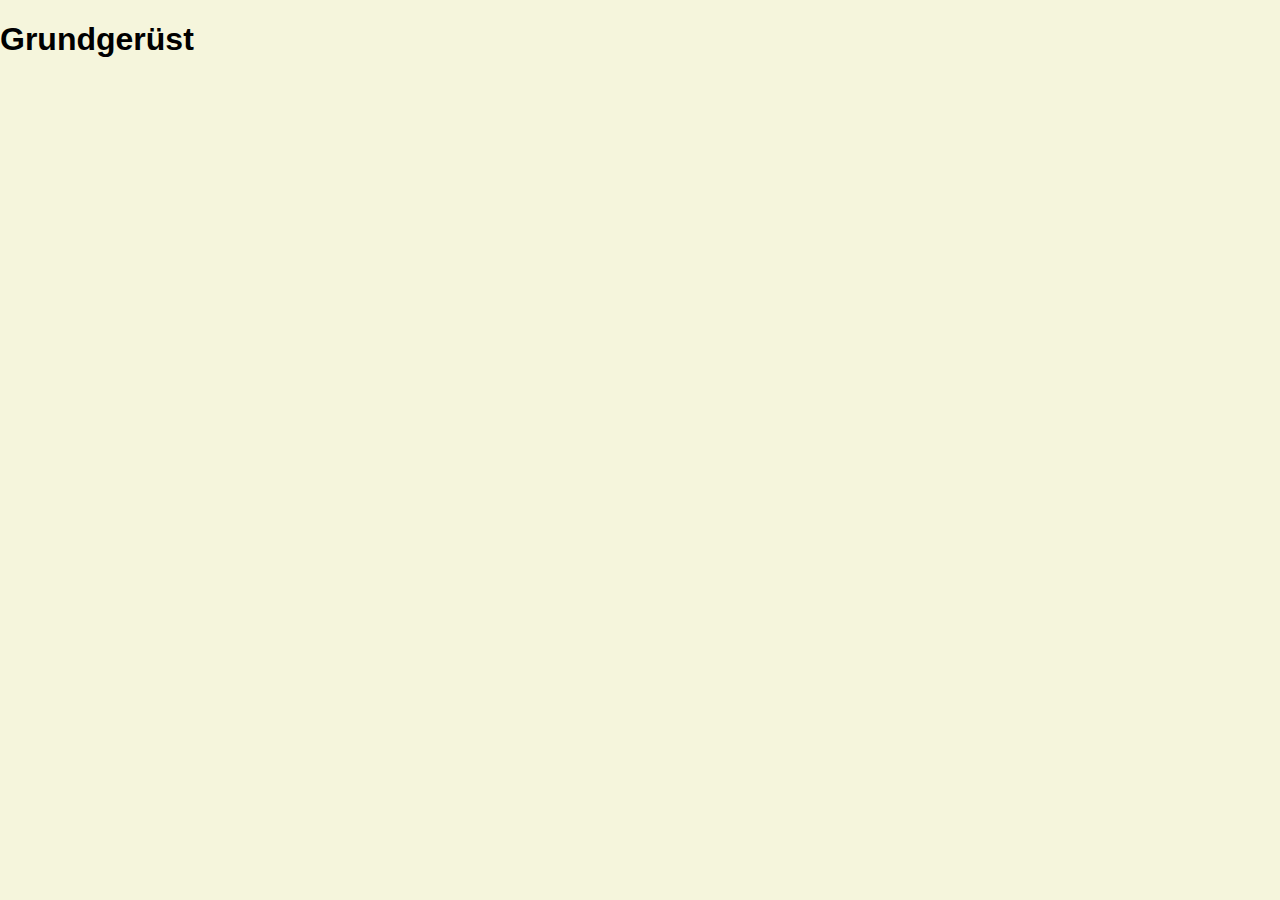
<file: dreisatz/grundgeruest/index.html>
<!DOCTYPE html>
<html lang="de">
<head>
    <title>Dreisatz</title>
    <meta charset="utf-8"/>
    <link rel="stylesheet" href="style.css" />
</head>
<body>
    <h1>Grundgerüst</h1>

    <script src="script.js"></script>
</body>
</html>
</file>
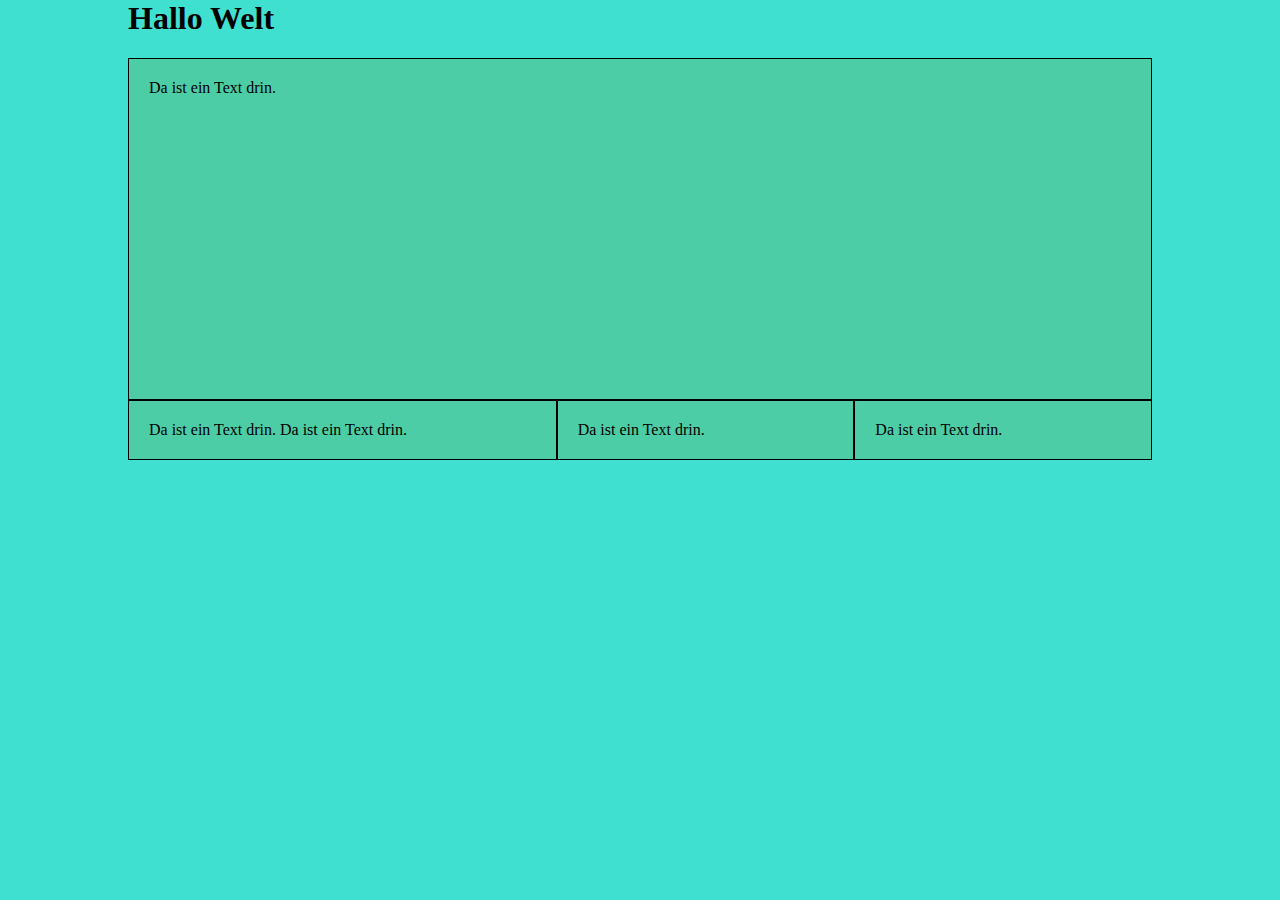
<file: examples/css-beispiel/index.html>
<html>
<head>
    <title>CSS Beispiel</title>
    <link rel="stylesheet" href="styles.css" />
</head>
<body>
<div class="container">
    <h1>Hallo Welt</h1>
    <div class="zeile">
        <div class="box -wide">
            Da ist ein Text drin.
        </div>
    </div>
    <div class="zeile">
        <div class="box -small">
            Da ist ein Text drin.
            Da ist ein Text drin.
        </div>
        <div class="box -small">
            Da ist ein Text drin.
        </div>
        <div class="box -small">
            Da ist ein Text drin.
        </div>
    </div>
</div>
</body>
</html>
</file>
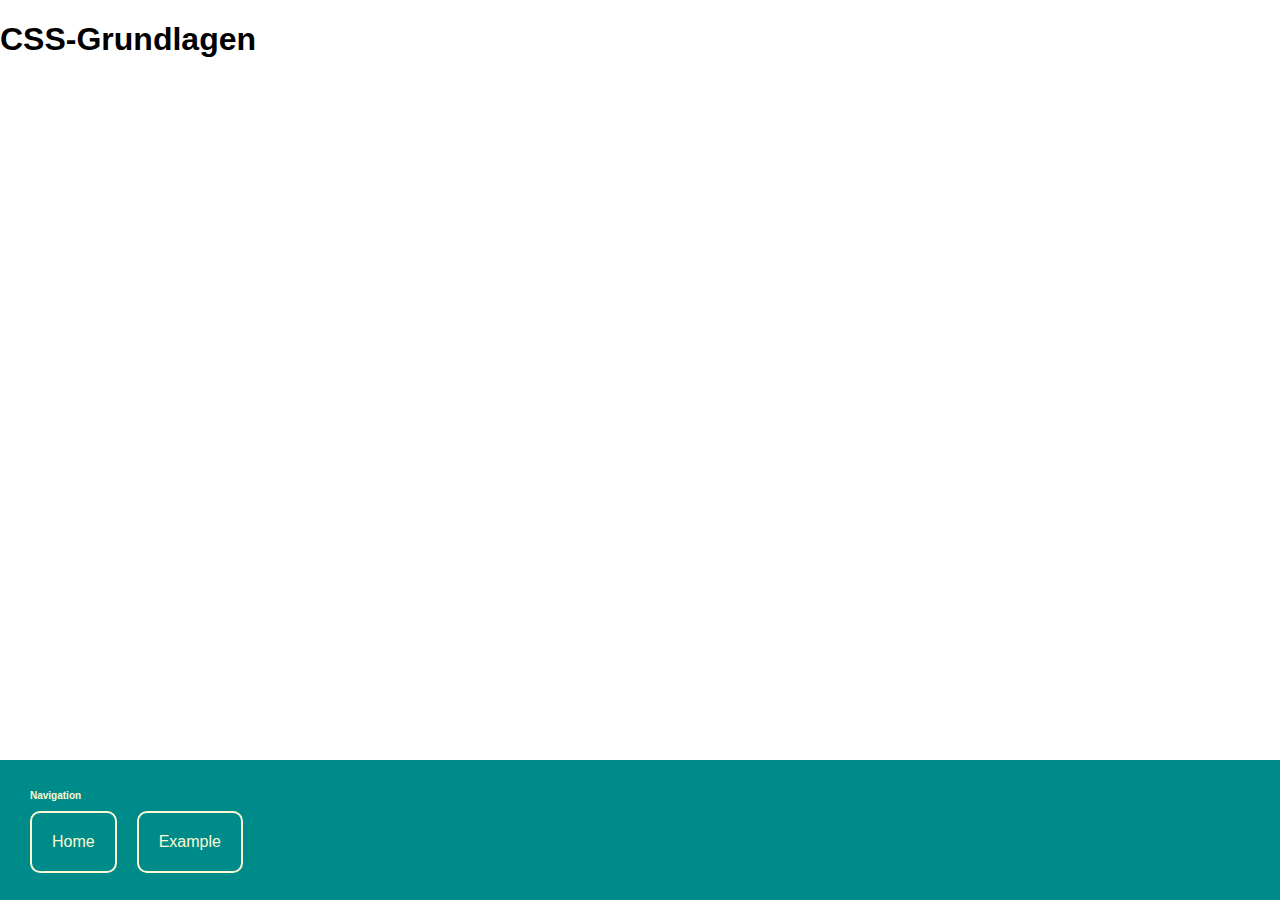
<file: examples/css-grundlagen/index.html>
<!DOCTYPE html>
<html lang="de">
<head>
    <title>CSS-Grundlagen</title>
    <link rel="stylesheet" href="style.css" />
</head>
<body>
    <h1>CSS-Grundlagen</h1>

    <nav class="menu">
        <div class="title">Navigation</div>
        <ul class="list">
            <li class="item">
                <a href="index.html" class="link">Home</a>
            </li>
            <li class="item">
                <a href="example.html" class="link">Example</a>
            </li>
        </ul>
    </nav>
</body>
</html>
</file>
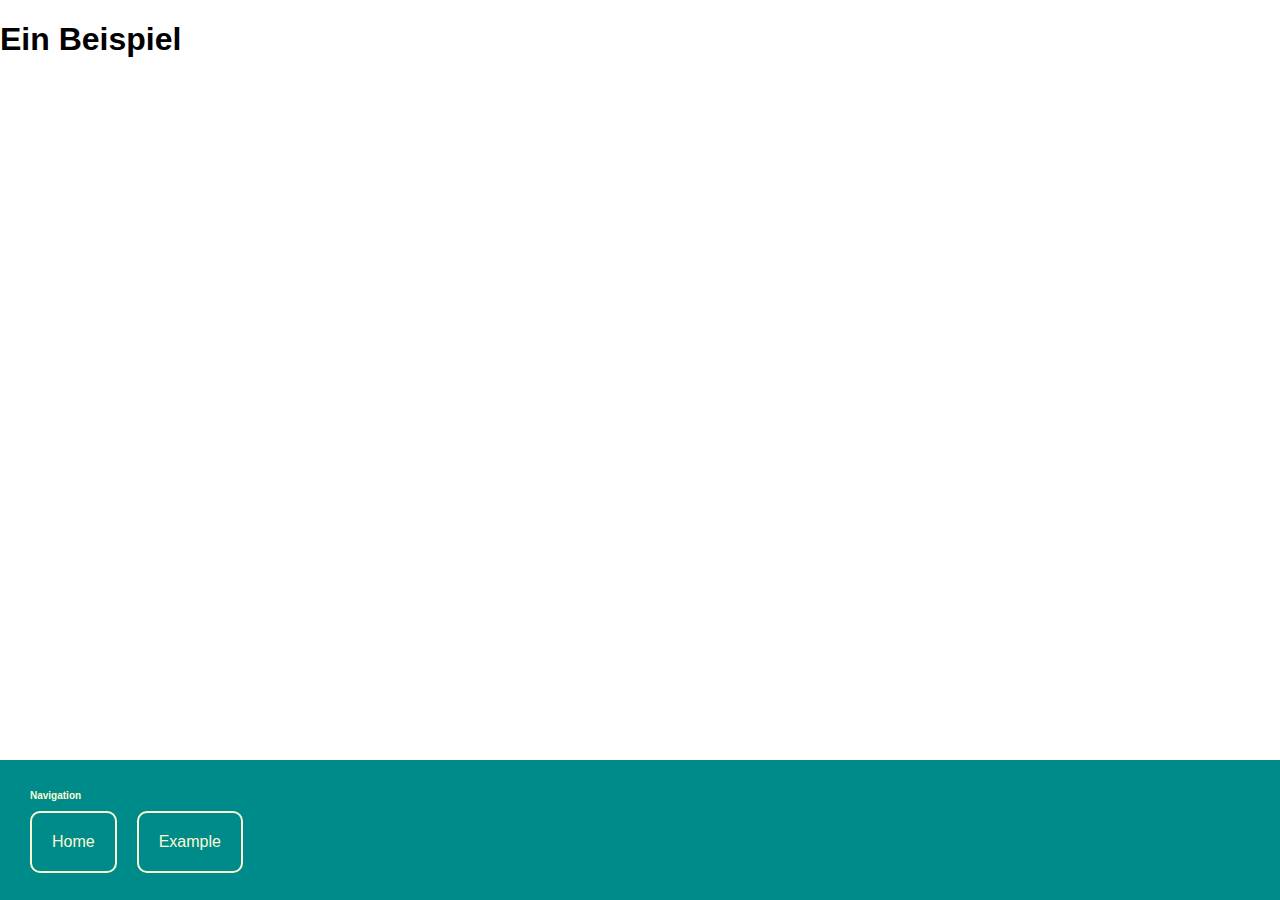
<file: examples/css-grundlagen/example.html>
<!DOCTYPE html>
<html lang="de">
<head>
    <title>CSS-Grundlagen</title>
    <link rel="stylesheet" href="style.css" />
</head>
<body>
    <h1>Ein Beispiel</h1>

    <nav class="menu">
        <div class="title">Navigation</div>
        <ul class="list">
            <li class="item">
                <a href="index.html" class="link">Home</a>
            </li>
            <li class="item">
                <a href="example.html" class="link">Example</a>
            </li>
        </ul>
    </nav>
</body>
</html>
</file>
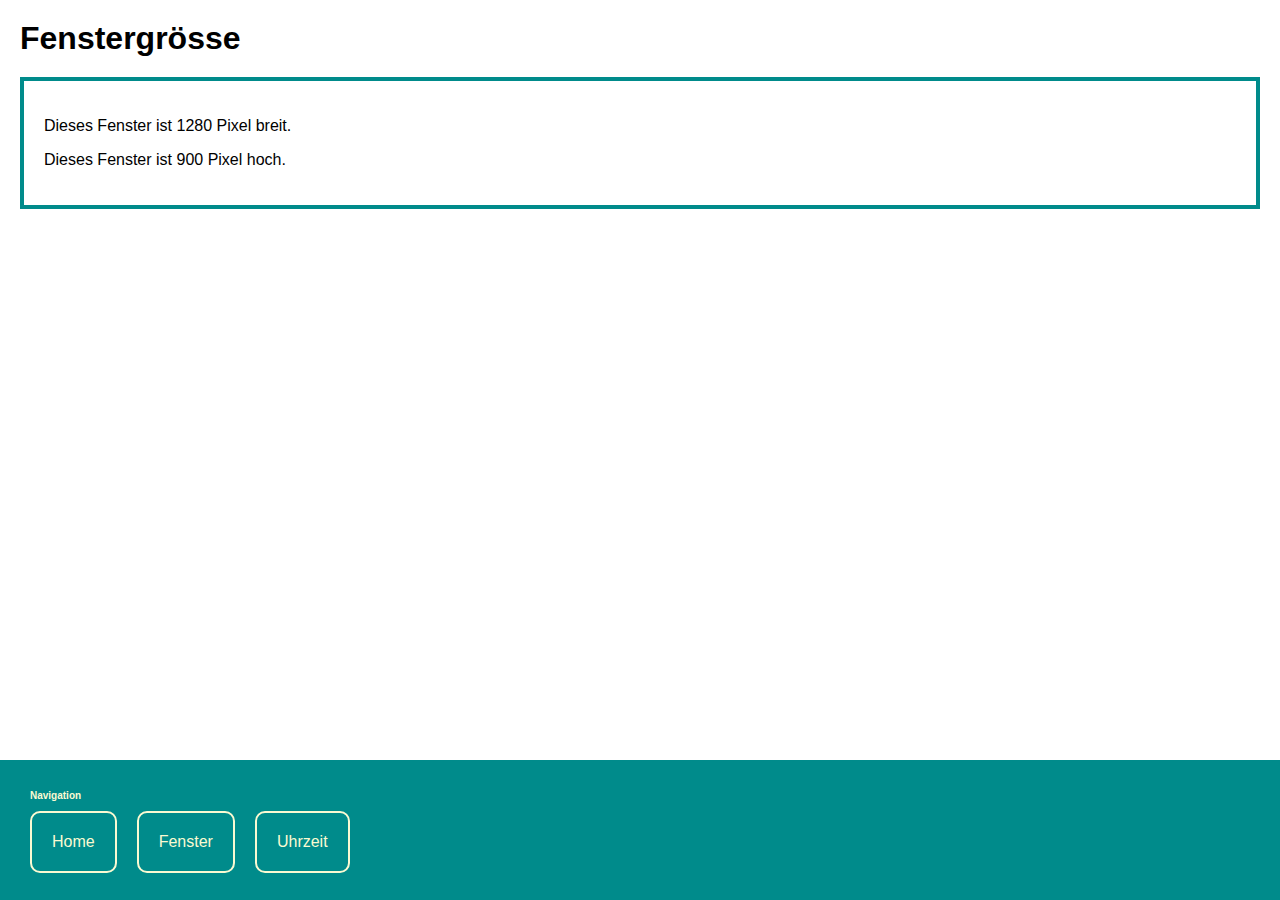
<file: examples/javascript-grundlagen/window.html>
<!DOCTYPE html>
<html lang="de">
<head>
    <title>Javascript-Grundlagen: Fenster</title>
    <link rel="stylesheet" href="style.css" />
</head>
<body>
    <h1>Fenstergrösse</h1>

    <div class="box">
        <p>Dieses Fenster ist <span id="window-width">...</span> Pixel breit.</p>
        <p>Dieses Fenster ist <span id="window-height">...</span> Pixel hoch.</p>
    </div>

    <nav class="menu">
        <div class="title">Navigation</div>
        <ul class="list">
            <li class="item">
                <a href="index.html" class="link">Home</a>
            </li>
            <li class="item">
                <a href="window.html" class="link">Fenster</a>
            </li>
            <li class="item">
                <a href="clock.html" class="link">Uhrzeit</a>
            </li>
        </ul>
    </nav>

    <script src="script.js"></script>
</body>
</html>
</file>
<file: dreisatz/grundgeruest/style.css>
body {
    background: beige;
    margin: 0;
    font-family: Verdana, Arial, sans-serif;
}
</file>
<file: examples/css-beispiel/styles.css>
body {
    background-color: green;
}

#test {
    background-color: blue;
}

body {
    background-color: turquoise;
    margin: 0;
}

.zeile .box {
    padding: 20px;
    border: 1px solid black;
    flex-grow: 1;
    background-color: rgba(128, 128, 0, 0.2);
    transition: background-color 1000ms;
}

.zeile .box:hover {
    background-color: rgba(128, 128, 0, 0.8);
}

.box.-wide {
    height: 300px;
}

.zeile {
    display: flex;
}

.container {
    max-width: 1024px;
    width: 100%;
    margin: 0 auto;
}
</file>
<file: examples/css-grundlagen/style.css>
body {
    margin: 0;
    font-family: Verdana, Arial, sans-serif;
}

a,
a:hover,
a:visited {
    text-decoration: none;
}

.menu {
    width: 100vw;
    position: absolute;
    bottom: 0;
    height: 100px;
    padding: 20px;
    background-color: darkcyan;
}

.menu .title {
    font-size: 10px;
    color: lightgoldenrodyellow;
    font-weight: 700;
    margin: 10px;
}

.menu .list {
    list-style: none;
    display: block;
    margin: 0;
    padding: 0;
}

.menu .list .item {
    float: left;
    margin: 0;
    padding: 0;
}

.menu .list .item .link {
    color: lightgoldenrodyellow;
    margin: 0 10px;
    padding: 20px;
    border: 2px solid lightgoldenrodyellow;
    border-radius: 10px;
    display: block;
}

.menu .list .item .link:hover {
    color: darkcyan;
    background-color: lightgoldenrodyellow;
}
</file>
<file: examples/javascript-grundlagen/style.css>
body {
    margin: 0;
    font-family: Verdana, Arial, sans-serif;
}

a,
a:hover,
a:visited {
    text-decoration: none;
}

h1 {
    margin: 20px;
}

.menu {
    width: 100vw;
    position: absolute;
    bottom: 0;
    height: 100px;
    padding: 20px;
    background-color: darkcyan;
}

.menu .title {
    font-size: 10px;
    color: lightgoldenrodyellow;
    font-weight: 700;
    margin: 10px;
}

.menu .list {
    list-style: none;
    display: block;
    margin: 0;
    padding: 0;
}

.menu .list .item {
    float: left;
    margin: 0;
    padding: 0;
}

.menu .list .item .link {
    color: lightgoldenrodyellow;
    margin: 0 10px;
    padding: 20px;
    border: 2px solid lightgoldenrodyellow;
    border-radius: 10px;
    display: block;
}

.menu .list .item .link:hover {
    color: darkcyan;
    background-color: lightgoldenrodyellow;
}

.box {
    margin: 20px;
    padding: 20px;
    border: 4px solid darkcyan;
}
</file>
